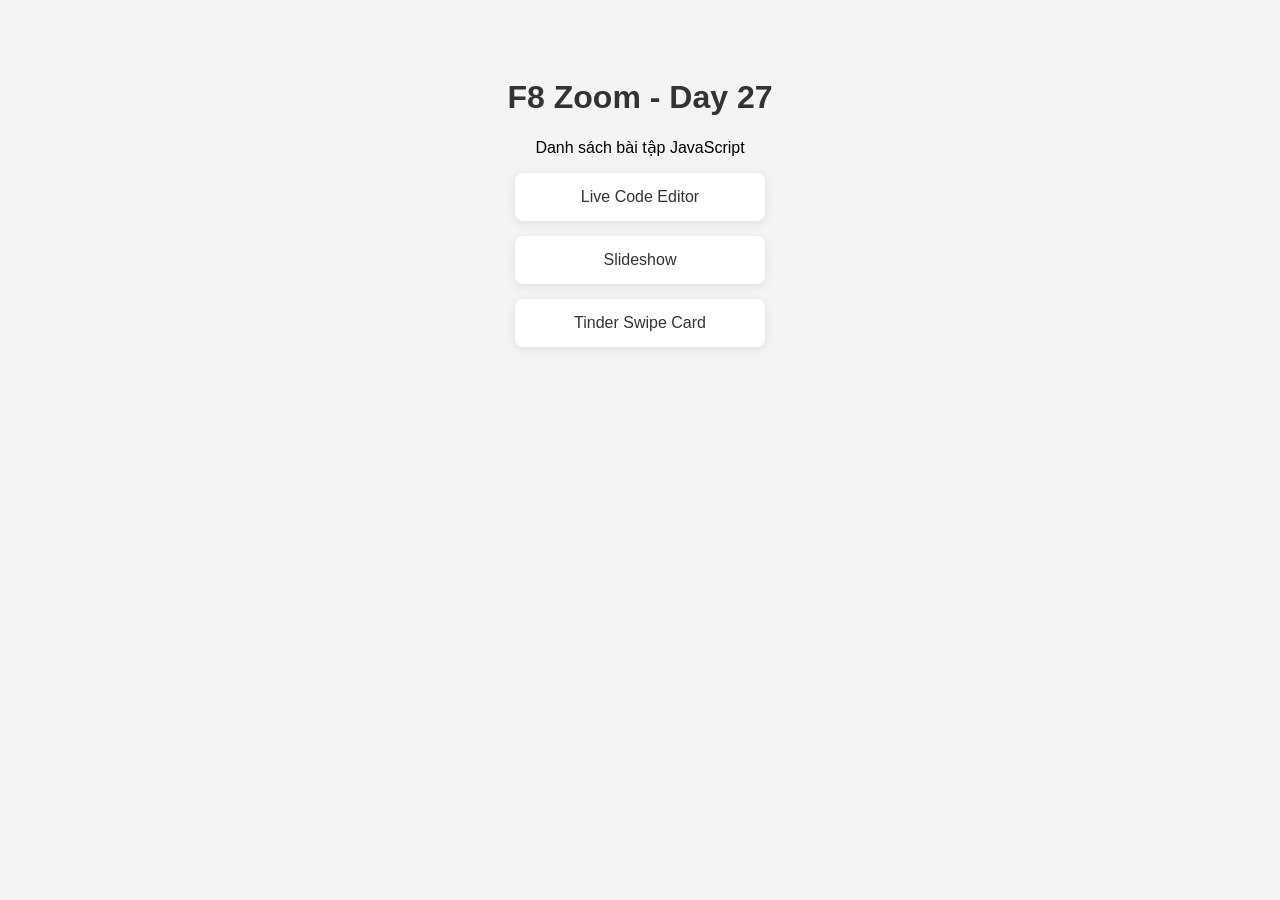
<file: index.html>
<!doctype html>
<html lang="vi">
  <head>
    <meta charset="UTF-8" />
    <meta name="viewport" content="width=device-width, initial-scale=1.0" />
    <title>F8 Zoom - Day 27</title>

    <style>
      body {
        font-family: Arial, sans-serif;
        background: #f4f4f4;
        text-align: center;
        padding: 50px;
      }

      h1 {
        color: #333;
      }

      ul {
        list-style: none;
        padding: 0;
      }

      li {
        margin: 15px 0;
      }

      a {
        display: inline-block;
        width: 220px;
        padding: 15px;
        background: #fff;
        color: #333;
        text-decoration: none;
        border-radius: 8px;
        box-shadow: 0 2px 8px #ddd;
        transition: 0.3s;
      }

      a:hover {
        background: #007bff;
        color: white;
        transform: translateY(-3px);
      }
    </style>
  </head>
  <body>
    <h1>F8 Zoom - Day 27</h1>
    <p>Danh sách bài tập JavaScript</p>

    <ul>
      <li>
        <a href="./live-code-editor.html">Live Code Editor</a>
      </li>
      <li>
        <a href="./slideshow.html">Slideshow</a>
      </li>
      <li>
        <a href="./tender.html">Tinder Swipe Card</a>
      </li>
    </ul>
  </body>
</html>
</file>
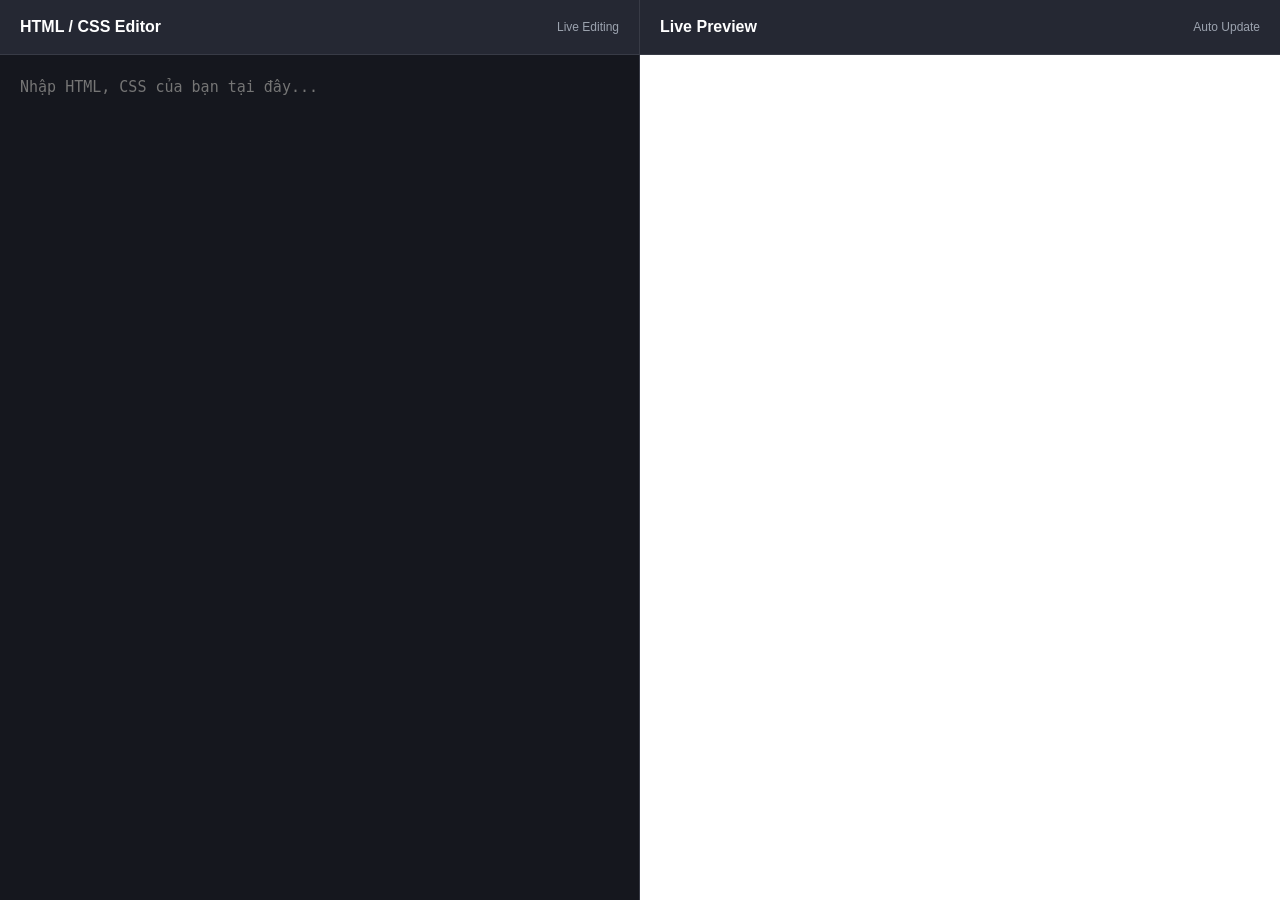
<file: live-code-editor.html>
<!doctype html>
<html lang="vi">
  <head>
    <meta charset="UTF-8" />
    <meta name="viewport" content="width=device-width, initial-scale=1.0" />
    <title>Live Code Editor</title>
    <link rel="stylesheet" href="./css/livecode.css" />
  </head>

  <body>
    <div class="container">
      <!-- Bên trái: Editor -->
      <div class="panel editor-panel">
        <div class="panel-header">
          <h2>HTML / CSS Editor</h2>
          <span>Live Editing</span>
        </div>

        <textarea
          id="code-editor"
          spellcheck="false"
          placeholder="Nhập HTML, CSS của bạn tại đây..."
        ></textarea>
      </div>

      <!-- Bên phải: Preview -->
      <div class="panel">
        <div class="panel-header">
          <h2>Live Preview</h2>
          <span>Auto Update</span>
        </div>

        <iframe
          id="preview"
          title="Live code preview"
          sandbox="allow-scripts"
        ></iframe>
      </div>
    </div>

    <!-- Context menu tùy chỉnh -->
    <div class="context-menu" id="context-menu">
      <button class="menu-item delete-item" id="delete-code">
        🗑 Xóa code
      </button>
    </div>

    <script src="./js/live-code-editor.js"></script>
  </body>
</html>
</file>
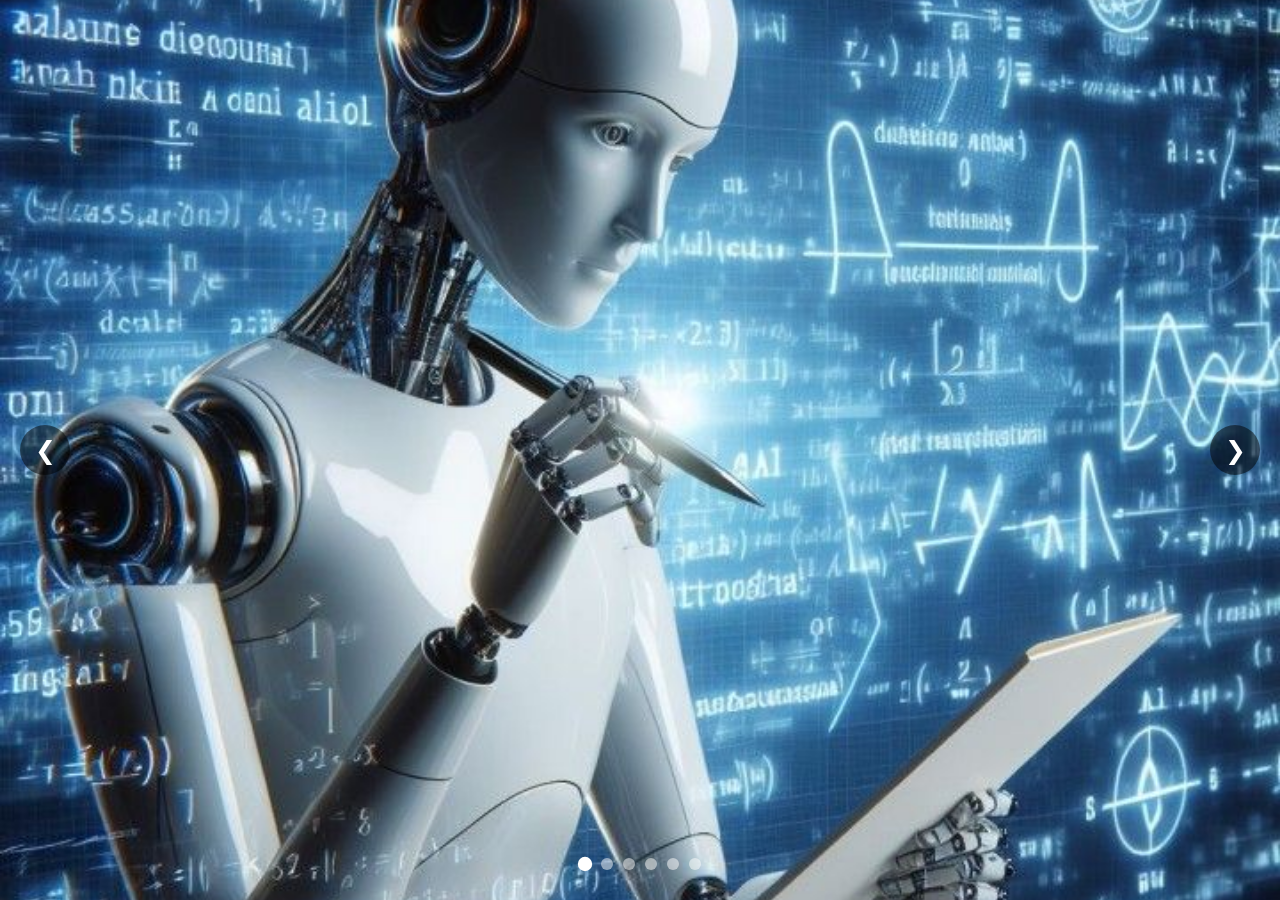
<file: slideshow.html>
<!doctype html>
<html lang="en">
  <head>
    <meta charset="UTF-8" />
    <meta name="viewport" content="width=device-width, initial-scale=1.0" />
    <title>Slide Show</title>
    <link rel="stylesheet" href="./css/slideshow.css" />
  </head>
  <body>
    <div class="slideshow">
      <div class="slides">
        <div class="slide-item active">
          <img src="./img/slide-1.jpg" alt="Slide 1" />
        </div>

        <div class="slide-item">
          <img src="./img/slide-2.jpg" alt="Slide 2" />
        </div>

        <div class="slide-item">
          <img src="./img/slide-3.jpg" alt="Slide 3" />
        </div>

        <div class="slide-item">
          <img src="./img/slide-4.jpg" alt="Slide 4" />
        </div>

        <div class="slide-item">
          <img src="./img/slide-5.jpg" alt="Slide 5" />
        </div>

        <div class="slide-item">
          <img src="./img/slide-6.jpg" alt="Slide 6" />
        </div>
      </div>

      <button class="slide-btn prev-btn">&#10094;</button>

      <button class="slide-btn next-btn">&#10095;</button>

      <div class="pagination"></div>
    </div>
    <script src="./js/slideshow.js"></script>
  </body>
</html>
</file>
<file: css/livecode.css>
* {
  box-sizing: border-box;
}

body {
  margin: 0;
  font-family: Arial, sans-serif;
  background: #15171e;
  color: #fff;
}

.container {
  display: flex;
  width: 100%;
  height: 100vh;
}

.panel {
  display: flex;
  flex-direction: column;
  width: 50%;
  min-width: 0;
}

.editor-panel {
  border-right: 1px solid #383b46;
}

.panel-header {
  display: flex;
  align-items: center;
  justify-content: space-between;
  height: 55px;
  padding: 0 20px;
  background: #252833;
  border-bottom: 1px solid #383b46;
}

.panel-header h2 {
  margin: 0;
  font-size: 16px;
}

.panel-header span {
  color: #9ca3af;
  font-size: 12px;
}

#code-editor {
  flex: 1;
  width: 100%;
  padding: 20px;
  border: none;
  outline: none;
  resize: none;
  background: #15171e;
  color: #a5f3fc;
  font-family: Consolas, monospace;
  font-size: 15px;
  line-height: 1.6;
  tab-size: 2;
}

#preview {
  flex: 1;
  width: 100%;
  border: none;
  background: white;
  pointer-events: none;
}

/* Context menu */
.context-menu {
  position: fixed;
  display: none;
  min-width: 180px;
  padding: 6px;
  background: #2d303b;
  border: 1px solid #454957;
  border-radius: 8px;
  box-shadow: 0 8px 25px #0006;
  z-index: 9999;
}

.context-menu.show {
  display: block;
}

.menu-item {
  width: 100%;
  padding: 12px;
  border: none;
  border-radius: 5px;
  background: transparent;
  color: #fff;
  text-align: left;
  font-size: 14px;
  cursor: pointer;
}

.menu-item:hover {
  background: #454957;
}

.delete-item {
  color: #ff8585;
}
</file>
<file: css/slideshow.css>
* {
  box-sizing: border-box;
}

body {
  margin: 0;
  font-family: Arial, sans-serif;
}

.slideshow {
  width: 100%;
  height: 100vh;
  position: relative;
  overflow: hidden;
}

.slides {
  width: 100%;
  height: 100%;
  position: relative;
}

.slide-item {
  width: 100%;
  height: 100%;
  position: absolute;
  top: 0;
  left: 0;

  transform: translateX(100%);
}

.slide-item img {
  width: 100%;
  height: 100%;
  display: block;
  object-fit: cover;
}

/* Slide đang hiển thị */
.slide-item.active {
  transform: translateX(0);
}

/* Slide chạy sang trái */
.slide-item.prev {
  transform: translateX(-100%);
}

/* Slide chạy sang phải */
.slide-item.next {
  transform: translateX(100%);
}

.slide-item.active,
.slide-item.prev,
.slide-item.next {
  transition: transform 500ms ease;
}

/* Button */

.slide-btn {
  position: absolute;
  top: 50%;
  transform: translateY(-50%);

  width: 50px;
  height: 50px;

  border: none;
  border-radius: 50%;

  background: rgba(0, 0, 0, 0.5);
  color: white;

  font-size: 25px;
  cursor: pointer;

  z-index: 10;
}

.slide-btn:hover {
  background: rgba(0, 0, 0, 0.8);
}

.prev-btn {
  left: 20px;
}

.next-btn {
  right: 20px;
}

/* Pagination */

.pagination {
  position: absolute;

  left: 50%;
  bottom: 30px;

  transform: translateX(-50%);

  display: flex;
  gap: 10px;

  z-index: 10;
}

.pagination-item {
  width: 12px;
  height: 12px;

  border-radius: 50%;

  background: rgba(255, 255, 255, 0.5);

  cursor: pointer;

  transition: 0.2s;
}

.pagination-item.active {
  background: white;
  transform: scale(1.2);
}
</file>
